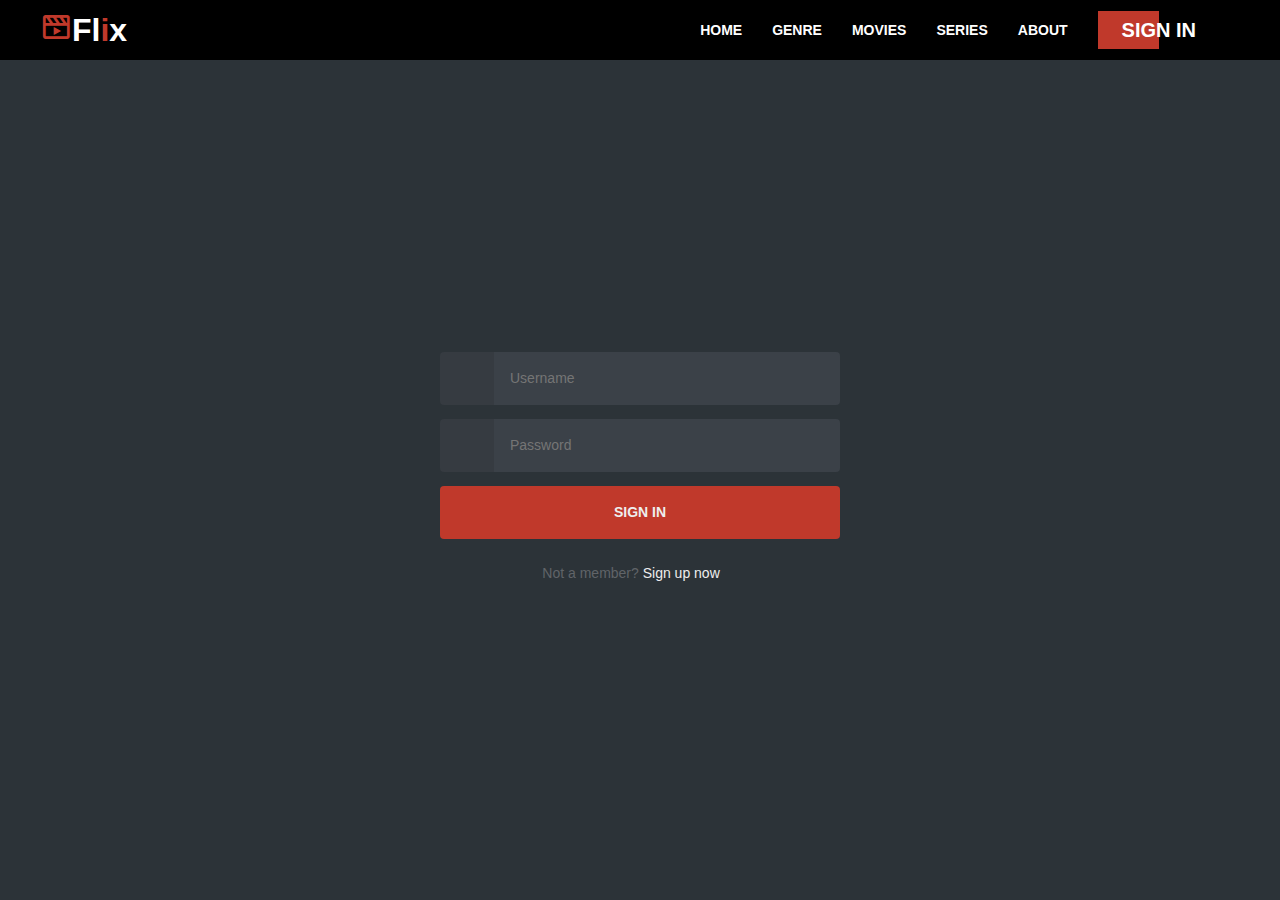
<file: access.html>
<!DOCTYPE html>
<html lang="en">

<head>
    <meta charset="UTF-8">
    <meta http-equiv="X-UA-Compatible" content="IE=edge">
    <meta name="viewport" content="width=device-width, initial-scale=1.0">
    <title>
        Flix
    </title>
    <link rel="icon" type="image/x-icon" href="/images/favicon.png">
    <!-- GOOGLE FONTS -->
    <link rel="preconnect" href="https://fonts.gstatic.com">
    <link href="https://fonts.googleapis.com/css2?family=Cairo:wght@200;300;400;600;700;900&display=swap"
        rel="stylesheet">
    <!-- OWL CAROUSEL -->
    <link rel="stylesheet" href="https://cdnjs.cloudflare.com/ajax/libs/OwlCarousel2/2.3.4/assets/owl.carousel.min.css"
        integrity="sha512-tS3S5qG0BlhnQROyJXvNjeEM4UpMXHrQfTGmbQ1gKmelCxlSEBUaxhRBj/EFTzpbP4RVSrpEikbmdJobCvhE3g=="
        crossorigin="anonymous" />
    <!-- BOX ICONS -->
    <link href='https://unpkg.com/boxicons@2.0.7/css/boxicons.min.css' rel='stylesheet'>
    <!-- APP CSS -->
    <link rel="stylesheet" href="grid.css">
    <link rel="stylesheet" href="app.css">
    <link rel="stylesheet" href="access.css">
</head>

<body class="align">

    <!-- NAV -->
    <div class="nav-wrapper">
        <div class="container">
            <div class="nav">
                <a href="#" class="logo">
                    <i class='bx bx-movie-play bx-tada main-color'></i>Fl<span class="main-color">i</span>x
                </a>
                <ul class="nav-menu" id="nav-menu">
                    <li><a href="index.html" id="tohome">Home</a></li>
                    <li><a href="#genre" id="togenre">Genre</a></li>
                    <li><a href="#movie" id="tomovie">Movies</a></li>
                    <li><a href="#serie" id="toseie">Series</a></li>
                    <li><a href="#about" id="toabout">About</a></li>
                    <li>
                        <a href="access.html" class="btn btn-hover">
                            <span>Sign in</span>
                        </a>
                    </li>
                </ul>
                <!-- MOBILE MENU TOGGLE -->
                <div class="hamburger-menu" id="hamburger-menu">
                    <div class="hamburger"></div>
                </div>
            </div>
        </div>
    </div>
    <!-- END NAV -->

    <div class="grid">

        <form action="https://httpbin.org/post" method="POST" class="form login">

            <div class="form__field">
                <label for="login__username"><svg class="icon">
                        <use xlink:href="#icon-user"></use>
                    </svg><span class="hidden">Username</span></label>
                <input autocomplete="username" id="login__username" type="text" name="username" class="form__input"
                    placeholder="Username" required>
            </div>

            <div class="form__field">
                <label for="login__password"><svg class="icon">
                        <use xlink:href="#icon-lock"></use>
                    </svg><span class="hidden">Password</span></label>
                <input id="login__password" type="password" name="password" class="form__input" placeholder="Password"
                    required>
            </div>

            <div class="form__field">
                <input type="submit" value="Sign In">
            </div>

        </form>

        <p class="text--center">Not a member? <a href="#">Sign up now</a> <svg class="icon">
                <use xlink:href="#icon-arrow-right"></use>
            </svg></p>

    </div>

    <!-- <svg xmlns="http://www.w3.org/2000/svg" class="icons">
        <symbol id="icon-arrow-right" viewBox="0 0 1792 1792">
            <path
                d="M1600 960q0 54-37 91l-651 651q-39 37-91 37-51 0-90-37l-75-75q-38-38-38-91t38-91l293-293H245q-52 0-84.5-37.5T128 1024V896q0-53 32.5-90.5T245 768h704L656 474q-38-36-38-90t38-90l75-75q38-38 90-38 53 0 91 38l651 651q37 35 37 90z" />
        </symbol>
        <symbol id="icon-lock" viewBox="0 0 1792 1792">
            <path
                d="M640 768h512V576q0-106-75-181t-181-75-181 75-75 181v192zm832 96v576q0 40-28 68t-68 28H416q-40 0-68-28t-28-68V864q0-40 28-68t68-28h32V576q0-184 132-316t316-132 316 132 132 316v192h32q40 0 68 28t28 68z" />
        </symbol>
        <symbol id="icon-user" viewBox="0 0 1792 1792">
            <path
                d="M1600 1405q0 120-73 189.5t-194 69.5H459q-121 0-194-69.5T192 1405q0-53 3.5-103.5t14-109T236 1084t43-97.5 62-81 85.5-53.5T538 832q9 0 42 21.5t74.5 48 108 48T896 971t133.5-21.5 108-48 74.5-48 42-21.5q61 0 111.5 20t85.5 53.5 62 81 43 97.5 26.5 108.5 14 109 3.5 103.5zm-320-893q0 159-112.5 271.5T896 896 624.5 783.5 512 512t112.5-271.5T896 128t271.5 112.5T1280 512z" />
        </symbol>
    </svg> -->
    <!-- SCRIPT -->
    <!-- JQUERY -->
    <script src="https://code.jquery.com/jquery-3.6.0.min.js"
        integrity="sha256-/xUj+3OJU5yExlq6GSYGSHk7tPXikynS7ogEvDej/m4=" crossorigin="anonymous"></script>
    <!-- OWL CAROUSEL -->
    <script src="https://cdnjs.cloudflare.com/ajax/libs/OwlCarousel2/2.3.4/owl.carousel.min.js"
        integrity="sha512-bPs7Ae6pVvhOSiIcyUClR7/q2OAsRiovw4vAkX+zJbw3ShAeeqezq50RIIcIURq7Oa20rW2n2q+fyXBNcU9lrw=="
        crossorigin="anonymous"></script>
    <!-- APP SCRIPT -->
    <script src="app.js"></script>
</body>

</html>
</file>
<file: grid.css>
.row {
    display: flex;
    flex-wrap: wrap;
    margin: 0 -15px;
}

[class*="col-"] {
    padding: 0 15px;
}

.col-1 {
    width: 8.33%;
}

.col-2 {
    width: 16.66%;
}

.col-3 {
    width: 25%;
}

.col-4 {
    width: 33.33%;
}

.col-5 {
    width: 41.66%;
}

.col-6 {
    width: 50%;
}

.col-7 {
    width: 58.33%;
}

.col-8 {
    width: 66.66%;
}

.col-9 {
    width: 75%;
}

.col-10 {
    width: 83.33%;
}

.col-11 {
    width: 91.66%;
}

.col-12 {
    width: 100%;
}

/* MEDIUM SCREEN */

@media only screen and (max-width: 1280px) {
    .col-md-1 {
        width: 8.33%;
    }

    .col-md-2 {
        width: 16.66%;
    }

    .col-md-3 {
        width: 25%;
    }

    .col-md-4 {
        width: 33.33%;
    }

    .col-md-5 {
        width: 41.66%;
    }

    .col-md-6 {
        width: 50%;
    }

    .col-md-7 {
        width: 58.33%;
    }

    .col-md-8 {
        width: 66.66%;
    }

    .col-md-9 {
        width: 75%;
    }

    .col-md-10 {
        width: 83.33%;
    }

    .col-md-11 {
        width: 91.66%;
    }

    .col-md-12 {
        width: 100%;
    }
}

/* SMALL SCREEN */

@media only screen and (max-width: 850px) {
    .col-sm-1 {
        width: 8.33%;
    }

    .col-sm-2 {
        width: 16.66%;
    }

    .col-sm-3 {
        width: 25%;
    }

    .col-sm-4 {
        width: 33.33%;
    }

    .col-sm-5 {
        width: 41.66%;
    }

    .col-sm-6 {
        width: 50%;
    }

    .col-sm-7 {
        width: 58.33%;
    }

    .col-sm-8 {
        width: 66.66%;
    }

    .col-sm-9 {
        width: 75%;
    }

    .col-sm-10 {
        width: 83.33%;
    }

    .col-sm-11 {
        width: 91.66%;
    }

    .col-sm-12 {
        width: 100%;
    }
}
</file>
<file: app.css>
:root {
    --main-color: #c0392b;
    --body-bg: #181616;
    --box-bg: #221f1f;
    --text-color: #ffffff;

    --nav-height: 60px;
    --space-top: 30px;
}

* {
    padding: 0;
    margin: 0;
    box-sizing: border-box;
}

html {
    font-size: 16px;
    scroll-padding-top: 60px;
}

body {
    font-family: "Cairo", sans-serif;
    background-color: var(--body-bg);
    color: var(--text-color);
    padding-top: var(--nav-height);
}

a {
    text-decoration: none;
    color: unset;
}

img {
    max-width: 100%;
}

.main-color {
    color: var(--main-color);
}

.container {
    max-width: 1920px;
    padding: 0 40px;
    margin: auto;
}

.overlay {
    position: absolute;
    top: 0;
    right: 0;
    bottom: 0;
    left: 0;
    background-color: rgba(0, 0, 0, 0.5);
}

.nav-wrapper {
    position: fixed;
    top: 0;
    left: 0;
    width: 100%;
    z-index: 99;
    background-color: #000000;
}

.nav {
    display: flex;
    align-items: center;
    justify-content: space-between;
    color: var(--text-color);
    height: var(--nav-height);
}

.nav a {
    color: var(--text-color);
}

.logo {
    font-size: 2rem;
    font-weight: 900;
}

.nav-menu {
    list-style-type: none;
    display: flex;
    align-items: center;
    padding: 0 20px;
}

.nav-menu li~li {
    margin-left: 30px;
}

.nav-menu a {
    text-transform: uppercase;
    font-weight: 700;
}

.nav-menu a:hover {
    color: var(--main-color);
}

.nav-menu a.btn:hover,
a.logo:hover,
a.movie-item:hover {
    color: unset;
}

.btn {
    color: #ffffff;
    padding: 0.25rem 1.5rem;
    text-transform: uppercase;
    font-size: 1.25rem;
    font-weight: 700;
    display: inline-flex;
    position: relative;
    align-items: center;
}

.btn-hover::before {
    z-index: 1;
    content: "";
    position: absolute;
    top: 0;
    left: 0;
    width: 50%;
    height: 100%;
    background-color: var(--main-color);
    transition: 0.3s ease-in-out;
}

.btn-hover:hover::before {
    width: 100%;
}

.btn i,
.btn span {
    z-index: 1;
}

.btn i {
    margin-right: 1rem;
}

.hamburger-menu {
    --size: 30px;
    height: var(--size);
    width: var(--size);
    cursor: pointer;
    z-index: 101;
    position: relative;
    display: none;
    align-items: center;
}

.hamburger {
    position: relative;
}

.hamburger,
.hamburger::before,
.hamburger::after {
    width: var(--size);
    height: 3px;
    border-radius: 0.5rem;
    background-color: var(--text-color);
    transition: 0.4s;
}

.hamburger::before,
.hamburger::after {
    content: "";
    position: absolute;
    left: 0;
}

.hamburger::before {
    top: -10px;
}

.hamburger::after {
    bottom: -10px;
}

.hamburger-menu.active .hamburger {
    background-color: transparent;
}

.hamburger-menu.active .hamburger::before {
    transform-origin: top left;
    transform: rotate(45deg);
    left: 6px;
}

.hamburger-menu.active .hamburger::after {
    transform-origin: bottom left;
    transform: rotate(-45deg);
    left: 6px;
}

.hero-slide-item {
    padding-top: 40%;
    position: relative;
    overflow: hidden;
}

.hero-slide-item img {
    width: 100%;
    position: absolute;
    top: 0;
    left: 0;
}

.hero-slide-item-content {
    position: absolute;
    top: 0;
    left: 0;
    width: 100%;
    height: 100%;
    color: var(--text-color);
    display: flex;
}

.item-content-wraper {
    padding-left: 5rem;
    width: 40%;
    background-color: rgba(0, 0, 0, 0.8);
    display: flex;
    flex-direction: column;
    justify-content: center;
    position: relative;
}

.item-content-wraper::before {
    content: "";
    position: absolute;
    top: 0;
    left: 100%;
    width: 50%;
    height: 100%;
    background: linear-gradient(to right, rgba(0, 0, 0, 0.8), rgba(0, 0, 0, 0));
}

.item-content-title {
    font-size: 5rem;
    line-height: 5rem;
    font-weight: 900;
}

.movie-infos {
    display: flex;
    align-items: center;
    flex-wrap: wrap;
    margin-top: calc(var(--space-top) / 2);
}

.movie-info {
    display: flex;
    align-items: center;
    font-size: 0.8rem;
    font-weight: 600;
}

.movie-info span {
    margin-left: 5px;
}

.movie-info i {
    color: var(--main-color);
}

.movie-info~.movie-info {
    margin-left: 5px;
}

.item-content-description {
    font-size: 1.15rem;
    margin-top: var(--space-top);
    line-height: 1.5rem;
}

.item-action {
    margin-top: var(--space-top);
}

.carousel-nav-center {
    position: relative;
}

.carousel-nav-center .owl-nav button i {
    font-size: 3rem;
}

.carousel-nav-center .owl-nav button {
    position: absolute;
    top: 50%;
    transform: translateY(-50%);
}

.carousel-nav-center .owl-nav .owl-prev {
    position: absolute;
    left: 5px;
}

.carousel-nav-center .owl-nav .owl-next {
    position: absolute;
    right: 5px;
}

.owl-nav button {
    border: none;
    outline: none;
}

.owl-nav button i {
    background-color: rgba(0, 0, 0, 0.6);
    border-radius: 50%;
}

.owl-nav button:hover i {
    color: var(--main-color);
}

.top-down {
    transform: translateY(-50px);
    visibility: hidden;
    opacity: 0;
    transition: 0.5s ease-in-out;
}

.delay-2 {
    transition-delay: 0.2s;
}

.delay-4 {
    transition-delay: 0.4s;
}

.delay-6 {
    transition-delay: 0.6s;
}

.delay-8 {
    transition-delay: 0.8s;
}

.owl-item.active .top-down {
    transform: translateY(0);
    visibility: visible;
    opacity: 1;
}

.movie-item {
    display: block;
    position: relative;
    overflow: hidden;
    padding-top: 140%;
    cursor: pointer;
}

.movie-item img {
    position: absolute;
    top: 0;
    left: 0;
    width: 100%;
    transition: transform 0.3s linear;
}

.movie-item:hover img {
    transform: scale(1.2);
}

.movie-item-content {
    position: absolute;
    bottom: 0;
    left: 0;
    width: 100%;
    padding: 5px;
    background-color: rgba(0, 0, 0, 0.8);
}

.movie-item-content::before {
    content: "";
    position: absolute;
    bottom: 100%;
    left: 0;
    width: 100%;
    height: 100px;
    background: linear-gradient(to top, rgba(0, 0, 0, 0.8), rgba(0, 0, 0, 0));
}

.movie-item-title {
    color: var(--text-color);
    font-size: 1.5rem;
    position: relative;
    font-weight: 700;
}

.section {
    padding-top: 80px;
}

.section-header {
    margin-bottom: 30px;
    padding-left: 20px;
    text-transform: uppercase;
    font-size: 1.5rem;
    font-weight: 700;
    border-left: 4px solid var(--main-color);
    display: flex;
    align-items: center;
}

.pricing-header {
    margin-bottom: 30px;
    text-align: center;
    font-size: 2rem;
    font-weight: 700;
    text-transform: uppercase;
}

.pricing-box {
    padding: 50px;
    margin: 15px 0;
    background-color: var(--box-bg);
    border-top: 5px solid transparent;
    transition: transform 0.3s ease-in-out;
}

.pricing-box:hover {
    transform: translateY(-20px);
}

.pricing-box.hightlight {
    border-top: 5px solid var(--main-color);
}

.pricing-box-header {
    display: flex;
    align-items: center;
    justify-content: space-between;
    font-size: 1.5rem;
}

.pricing-price {
    font-weight: 700;
}

.pricing-price span {
    font-size: 1rem;
}

.pricing-box-content {
    text-align: center;
    margin-top: 60px;
    font-size: 1.25rem;
}

.pricing-box-action {
    text-align: center;
    margin-top: 60px;
}

footer.section {
    margin-top: 80px;
    padding-bottom: 80px;
    position: relative;
    background-color: var(--box-bg);
}

footer a:hover {
    color: var(--main-color);
}

footer a.logo {
    margin-top: -2.5rem;
    display: block;
}

footer a.logo:hover {
    color: unset;
}

.social-list {
    display: flex;
    align-items: center;
    margin-top: 20px;
}

.social-item {
    --size: 30px;
    height: var(--size);
    width: var(--size);
    display: grid;
    place-items: center;
    border-radius: 50%;
    background-color: var(--text-color);
    color: var(--main-color);
}

.social-item:hover {
    background-color: var(--main-color);
    color: var(--text-color);
}

.social-item~.social-item {
    margin-left: 20px;
}

footer .content {
    margin-top: 20px;
}

.footer-menu {
    list-style-type: none;
}

.footer-menu a {
    display: inline-block;
    transition: transform 0.2s ease-in-out;
}

.footer-menu a:hover {
    transform: translateX(5px);
}

.copyright {
    padding: 10px;
    border-top: 1px solid var(--body-bg);
    background-color: var(--box-bg);
    text-align: center;
}

/* RESPONSIVE */

@media only screen and (max-width: 1280px) {
    html {
        font-size: 14px;
    }

    .hero-slide-item {
        padding-top: 50%;
    }

    .item-content-wraper {
        width: 50%;
    }
}

@media only screen and (max-width: 850px) {
    html {
        font-size: 12px;
    }

    .container {
        padding: 0 15px;
    }

    .hero-slide-item {
        height: max-content;
        padding-top: unset;
    }

    .item-content-wraper {
        width: 100%;
        height: 100%;
        padding-bottom: 20px;
        padding-right: 5rem;
        background-color: rgba(0, 0, 0, 0.2);
    }

    .hero-slide-item-content {
        position: relative;
    }

    .hero-slide-item img {
        height: 100%;
    }

    .item-content-title {
        font-size: 3rem;
    }

    .hamburger-menu {
        display: grid;
    }

    .nav-menu {
        /* display: none; */
        position: absolute;
        top: 100%;
        left: -100%;
        background-color: #000000;
        flex-direction: column;
        width: 80%;
        height: 100vh;
        padding: 20px;
        transition: 0.3s ease-in-out;
    }

    .nav-menu li {
        margin: 10px 30px;
    }

    .nav-menu.active {
        left: 0;
    }
}
</file>
<file: access.css>
/* config.css */

:root {
    --baseColor: #606468;
}

/* helpers/align.css */

.align {
    display: grid;
    place-items: center;
}

.grid {
    inline-size: 90%;
    max-inline-size: 20rem;
    min-width: 400px;
}

/* helpers/hidden.css */

.hidden {
    border: 0;
    clip: rect(0 0 0 0);
    height: 1px;
    margin: -1px;
    overflow: hidden;
    padding: 0;
    position: absolute;
    width: 1px;
}

/* helpers/icon.css */

:root {
    --iconFill: var(--baseColor);
}

.icons {
    display: none;
}

.icon {
    block-size: 1em;
    display: inline-block;
    fill: var(--iconFill);
    inline-size: 1em;
    vertical-align: middle;
}

/* layout/base.css */

:root {
    --htmlFontSize: 100%;

    --bodyBackgroundColor: #2c3338;
    --bodyColor: var(--baseColor);
    --bodyFontFamily: "Open Sans";
    --bodyFontFamilyFallback: sans-serif;
    --bodyFontSize: 0.875rem;
    --bodyFontWeight: 400;
    --bodyLineHeight: 1.5;
}

* {
    box-sizing: inherit;
}

html {
    box-sizing: border-box;
    font-size: var(--htmlFontSize);
}

body {
    background-color: var(--bodyBackgroundColor);
    color: var(--bodyColor);
    font-family: var(--bodyFontFamily), var(--bodyFontFamilyFallback);
    font-size: var(--bodyFontSize);
    font-weight: var(--bodyFontWeight);
    line-height: var(--bodyLineHeight);
    margin: 0;
    min-block-size: 100vh;
}

/* modules/anchor.css */

:root {
    --anchorColor: #eee;
}

a {
    color: var(--anchorColor);
    outline: 0;
    text-decoration: none;
}

/* 
a:focus,
a:hover {
    text-decoration: underline;
} */

/* modules/form.css */

:root {
    --formGap: 0.875rem;
}

input {
    background-image: none;
    border: 0;
    color: inherit;
    font: inherit;
    margin: 0;
    outline: 0;
    padding: 0;
    transition: background-color 0.3s;
}

input[type="submit"] {
    cursor: pointer;
}

.form {
    display: grid;
    gap: var(--formGap);
}

.form input[type="password"],
.form input[type="text"],
.form input[type="submit"] {
    inline-size: 100%;
}

.form__field {
    display: flex;
}

.form__input {
    flex: 1;
}

/* modules/login.css */

:root {
    --loginBorderRadus: 0.25rem;
    --loginColor: #eee;

    --loginInputBackgroundColor: #3b4148;
    --loginInputHoverBackgroundColor: #434a52;

    --loginLabelBackgroundColor: #363b41;

    --loginSubmitBackgroundColor: #c0392b;
    --loginSubmitColor: #eee;
    --loginSubmitHoverBackgroundColor: #c0392b;
}

.login {
    color: var(--loginColor);
}

.login label,
.login input[type="text"],
.login input[type="password"],
.login input[type="submit"] {
    border-radius: var(--loginBorderRadus);
    padding: 1rem;
}

.login label {
    background-color: var(--loginLabelBackgroundColor);
    border-bottom-right-radius: 0;
    border-top-right-radius: 0;
    padding-inline: 1.25rem;
}

.login input[type="password"],
.login input[type="text"] {
    background-color: var(--loginInputBackgroundColor);
    border-bottom-left-radius: 0;
    border-top-left-radius: 0;
}

.login input[type="password"]:focus,
.login input[type="password"]:hover,
.login input[type="text"]:focus,
.login input[type="text"]:hover {
    background-color: var(--loginInputHoverBackgroundColor);
}

.login input[type="submit"] {
    background-color: var(--loginSubmitBackgroundColor);
    color: var(--loginSubmitColor);
    font-weight: 700;
    text-transform: uppercase;
}

.login input[type="submit"]:focus,
.login input[type="submit"]:hover {
    background-color: var(--loginSubmitHoverBackgroundColor);
}

/* modules/text.css */

p {
    margin-block: 1.5rem;
}

.text--center {
    text-align: center;
}
</file>
